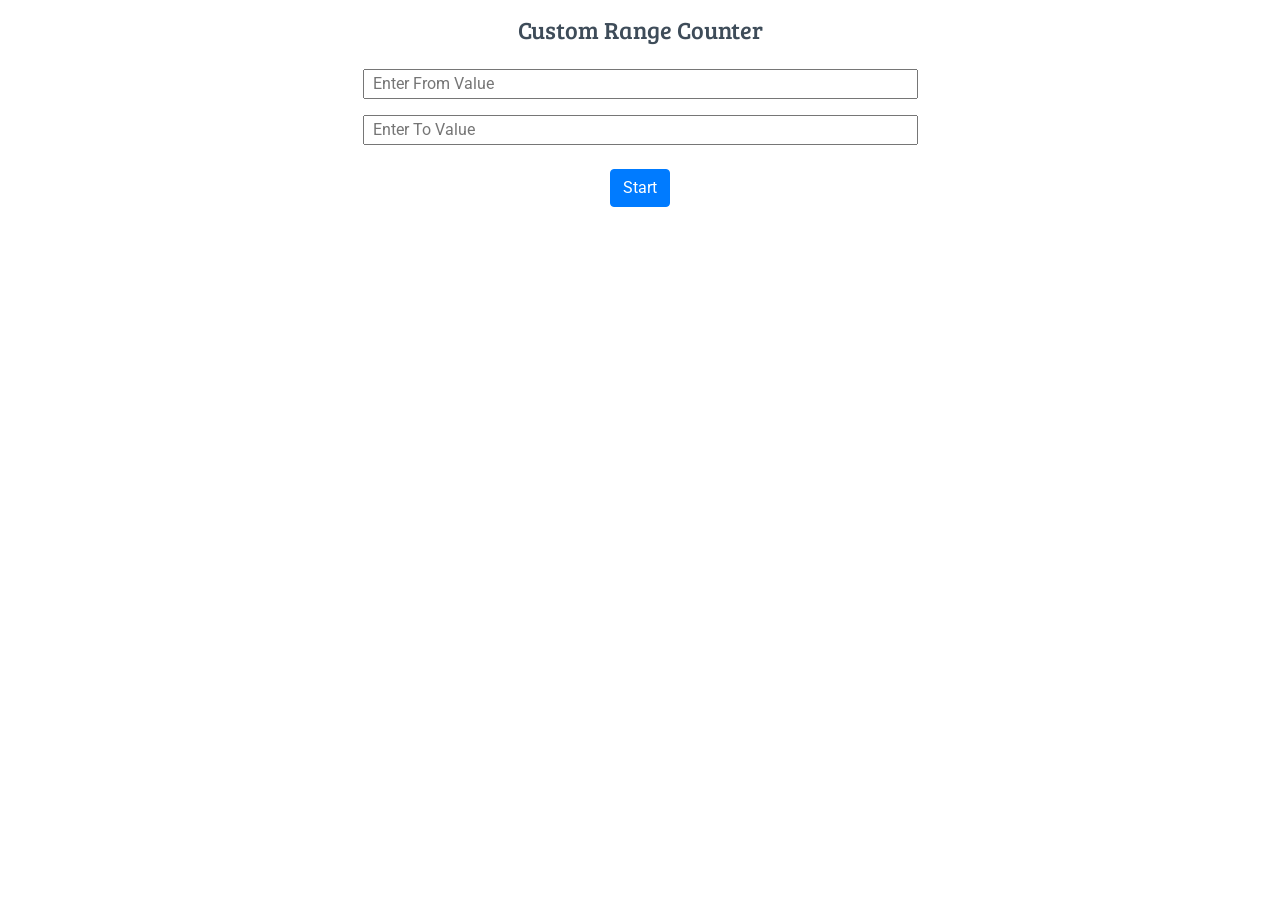
<file: index.html>
<!DOCTYPE html>
<html>

<head>
    <link rel="stylesheet" href="counterRange.css">
    <script src="counterRange.js"></script>
    <link rel="stylesheet" href="https://stackpath.bootstrapcdn.com/bootstrap/4.5.2/css/bootstrap.min.css" integrity="sha384-JcKb8q3iqJ61gNV9KGb8thSsNjpSL0n8PARn9HuZOnIxN0hoP+VmmDGMN5t9UJ0Z" crossorigin="anonymous" />
    <script src="https://code.jquery.com/jquery-3.5.1.slim.min.js" integrity="sha384-DfXdz2htPH0lsSSs5nCTpuj/zy4C+OGpamoFVy38MVBnE+IbbVYUew+OrCXaRkfj" crossorigin="anonymous"></script>
    <script src="https://cdn.jsdelivr.net/npm/popper.js@1.16.1/dist/umd/popper.min.js" integrity="sha384-9/reFTGAW83EW2RDu2S0VKaIzap3H66lZH81PoYlFhbGU+6BZp6G7niu735Sk7lN" crossorigin="anonymous"></script>
    <script src="https://stackpath.bootstrapcdn.com/bootstrap/4.5.2/js/bootstrap.min.js" integrity="sha384-B4gt1jrGC7Jh4AgTPSdUtOBvfO8shuf57BaghqFfPlYxofvL8/KUEfYiJOMMV+rV" crossorigin="anonymous"></script>
</head>

<body>
    <div class="container pt-3">
        <div class="row">
            <h1 class="col-12 heading text-center">Custom Range Counter</h1>
            <div class="col-12 text-center">
                <input type="text" placeholder="Enter From Value" class="w-50 mt-3 pl-2" id="fromUserInput" />
                <input type="text" placeholder="Enter To Value" class="w-50 mt-3 pl-2" id="toUserInput" />
                <br />
                <button class="btn btn-primary mt-4" id="startBtn" onclick="startBtn()">
                    Start
                </button>
                <p class="counter mt-4" id="counterText"></p>
            </div>
        </div>
    </div>
</body>

</html>
</file>
<file: counterRange.css>
@import url('https://fonts.googleapis.com/css2?family=Bree+Serif&family=Caveat:wght@400;700&family=Lobster&family=Monoton&family=Open+Sans:ital,wght@0,400;0,700;1,400;1,700&family=Playfair+Display+SC:ital,wght@0,400;0,700;1,700&family=Playfair+Display:ital,wght@0,400;0,700;1,700&family=Roboto:ital,wght@0,400;0,700;1,400;1,700&family=Source+Sans+Pro:ital,wght@0,400;0,700;1,700&family=Work+Sans:ital,wght@0,400;0,700;1,700&display=swap');
@import url("https://fonts.googleapis.com/css2?family=Bree+Serif&family=Caveat:wght@400;700&family=Lobster&family=Monoton&family=Open+Sans:ital,wght@0,400;0,700;1,400;1,700&family=Playfair+Display+SC:ital,wght@0,400;0,700;1,700&family=Playfair+Display:ital,wght@0,400;0,700;1,700&family=Roboto:ital,wght@0,400;0,700;1,400;1,700&family=Source+Sans+Pro:ital,wght@0,400;0,700;1,700&family=Work+Sans:ital,wght@0,400;0,700;1,700&display=swap");

.heading {
    color: #3e4c59;
    font-family: "Bree Serif";
    font-size: 24px;
}

.counter {
    font-size: 32px;
}
</file>
